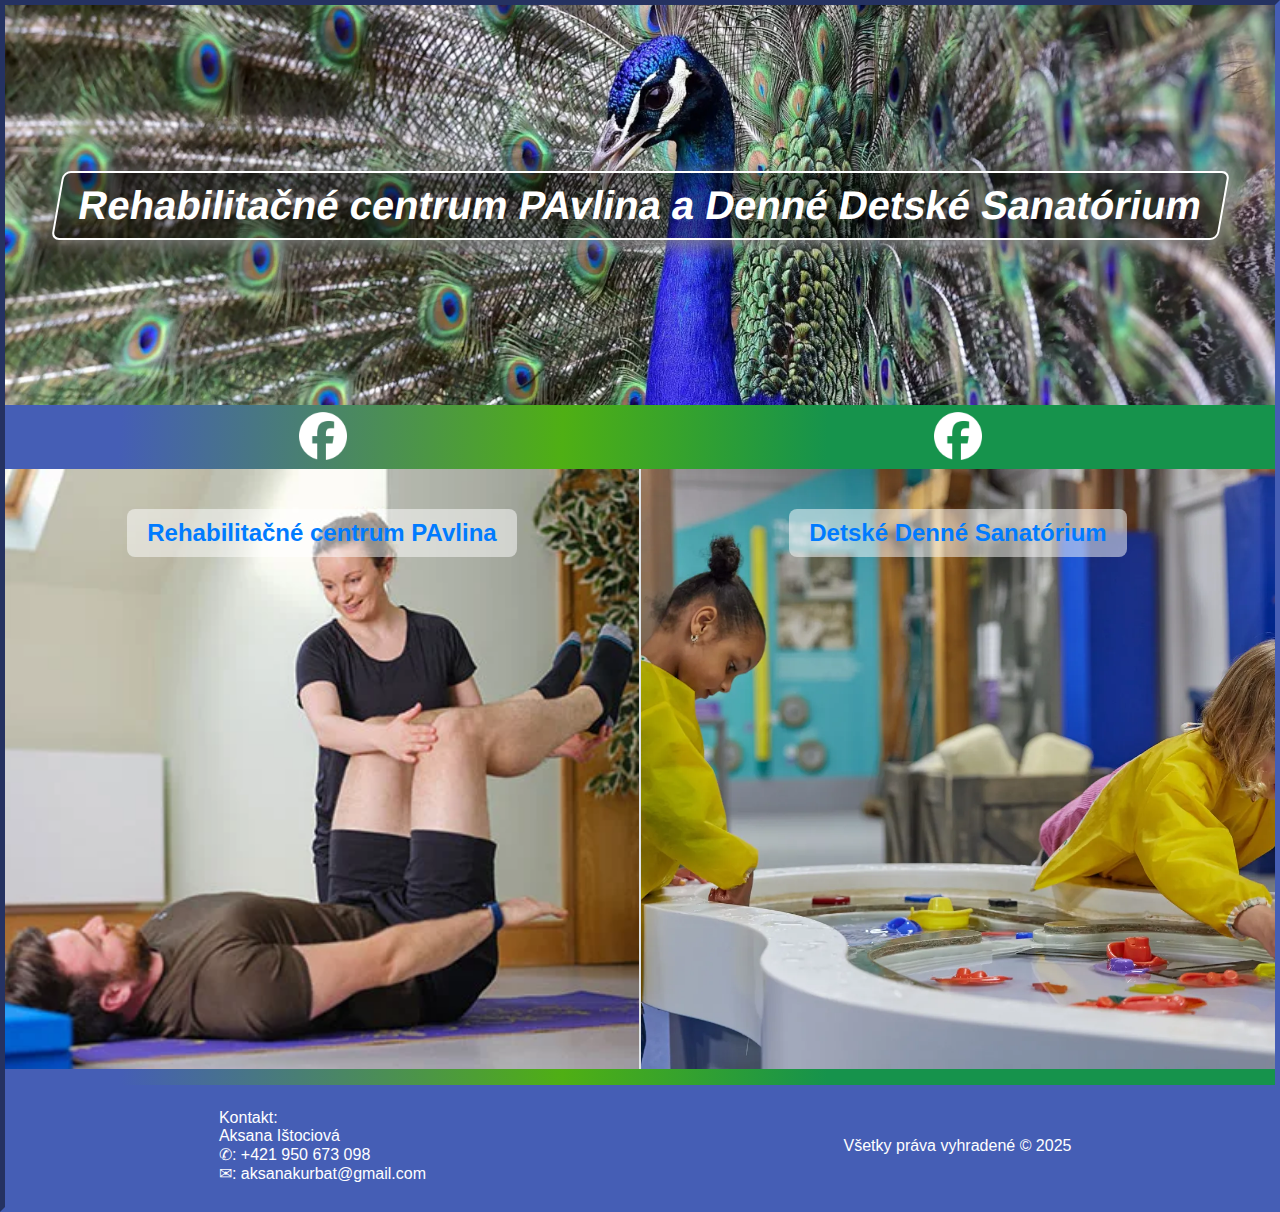
<file: index.html>
<!DOCTYPE html>
<html lang="sk"> <!-- Ensures accessibility with a defined language -->
<head>
    <meta charset="UTF-8"> <!-- Character encoding for all browsers -->
    <meta name="viewport" content="width=device-width, initial-scale=1.0"> <!-- Responsive design -->
    <meta name="description" content="Ambulancia PAvlina a Denné detské sanatórium"> <!-- SEO meta tag -->
    <meta name="author" content="Filip Brutovský"> <!-- SEO meta tag -->
    <meta name="keywords" content="rehabilitačné centrum, PAvlina, Aksana Ištociová, Denné detské sanatórium, Kežmarok"> <!-- SEO meta tag -->
    <meta name="robots" content="index, follow"> <!-- Tells search engines to index the page -->
    <title>Ambulancia PAvlina a Denné detské sanatórium</title> <!-- Page title for browser tab -->
    <link rel="stylesheet" href="main.css"> <!-- Link to external CSS -->
    <link rel="icon" href="Galery/filo.png" type="image/webp">
</head>
<body>
    <header>
        <h1>Rehabilitačné centrum PAvlina a Denné Detské Sanatórium
        </h1>
    </header>
    <div class="divider">
        <div class="left_div">
            <button class="facebook">
                <img src="Galery/facebook_logo.webp" >
            </button>
        </div>
        <div class="right_div">
            <button class="facebook">
                <img src="Galery/facebook_logo.webp" >
            </button>
        </div>
    </div>
    <div class="mobile_divider">
        <button class="facebook">
            <img src="Galery/facebook_logo.webp" >
        </button>
    </div>

    <div class="container">
        <!-- Left section -->
            <div class="left" onclick="location.href='pavlina.html'">
                <h2 class="sub_hed">Rehabilitačné centrum PAvlina</h2>
                <p>Vitajte v Ambulancii Pavlína, kde poskytujeme komplexné zdravotné služby pre vás a vašu rodinu. Naši odborníci sú pripravení pomôcť s diagnostikou a liečbou.</p>
                <ul>
                    <li>Všeobecné lekárske vyšetrenia</li>
                    <li>Odborné konzultácie</li>
                    <li>Preventívne prehliadky</li>
                </ul>
                <div class="pusher"></div>
                <button class="go_to">
                    <img src="Galery/arrow_up_2.webp">
                </button>
            </div>
        <div class="mobile_divider">
            <button class="facebook">
                <img src="Galery/facebook_logo.webp" >
            </button>
        </div>
        <!-- Right section -->
        <div class="right">
            <h2 class="sub_hed">Detské Denné Sanatórium</h2>
                <p>Naše Detské Denné Sanatórium je miestom, kde sa deti môžu cítiť pohodlne počas liečby a zotavovania. Ponúkame špecializovanú starostlivosť pre deti všetkých vekových kategórií.</p>
                <ul>
                    <li>Rehabilitačné programy</li>
                    <li>Špecializovaná pediatrická starostlivosť</li>
                    <li>Poradenstvo pre rodičov</li>
                </ul>
                <div class="pusher"></div>
                <button class="go_to">
                    <img src="Galery/arrow_up_2.webp">
                </button>
        </div>
    </div>
    
    <div class="divider_2"></div>

    <footer class="main_footer">
        <div class="mf_left">
            Kontakt:<br>
            Aksana Ištociová<br>
            ✆: +421 950 673 098<br>
            ✉: aksanakurbat@gmail.com
        </div>
    
        <div class="mf_right">
            Všetky práva vyhradené &copy; 2025
        </div>
    </footer>
</body>
</html>
</file>
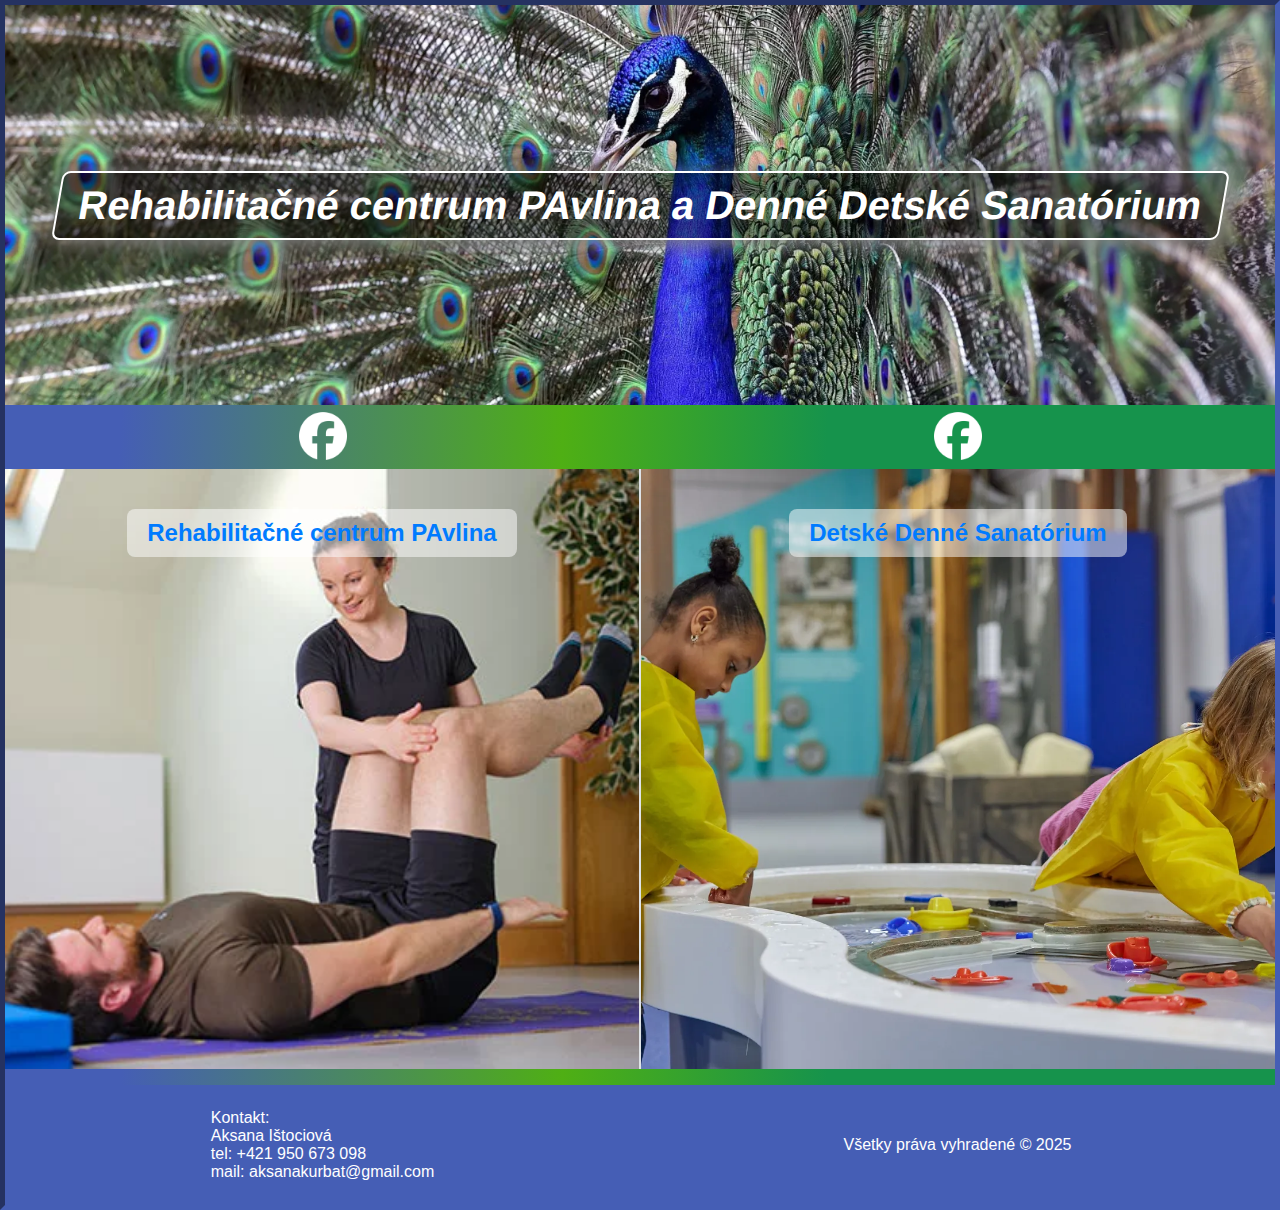
<file: main.html>
<!DOCTYPE html>
<html lang="sk"> <!-- Ensures accessibility with a defined language -->
<head>
    <meta charset="UTF-8"> <!-- Character encoding for all browsers -->
    <meta name="viewport" content="width=device-width, initial-scale=1.0"> <!-- Responsive design -->
    <meta name="description" content="Ambulancia PAvlina a Denné detské sanatórium"> <!-- SEO meta tag -->
    <meta name="author" content="Filip Brutovský"> <!-- SEO meta tag -->
    <meta name="keywords" content="rehabilitačné centrum, PAvlina, Aksana Ištociová, Denné detské sanatórium, Kežmarok"> <!-- SEO meta tag -->
    <meta name="robots" content="index, follow"> <!-- Tells search engines to index the page -->
    <title>Ambulancia PAvlina a Denné detské sanatórium</title> <!-- Page title for browser tab -->
    <link rel="stylesheet" href="main.css"> <!-- Link to external CSS -->
    <link rel="icon" href="Galery/logo.webp" type="image/webp">
</head>
<body>
    <header>
        <h1>Rehabilitačné centrum PAvlina a Denné Detské Sanatórium
        </h1>
    </header>
    <div class="divider">
        <div class="left_div">
            <button class="facebook">
                <img src="Galery/facebook_logo.webp" >
            </button>
        </div>
        <div class="right_div">
            <button class="facebook">
                <img src="Galery/facebook_logo.webp" >
            </button>
        </div>
    </div>
    <div class="mobile_divider">
        <button class="facebook">
            <img src="Galery/facebook_logo.webp" >
        </button>
    </div>

    <div class="container">
        <!-- Left section -->
        <div class="left">
            <h2 class="sub_hed">Rehabilitačné centrum PAvlina</h2>
            <p>Vitajte v Ambulancii Pavlína, kde poskytujeme komplexné zdravotné služby pre vás a vašu rodinu. Naši odborníci sú pripravení pomôcť s diagnostikou a liečbou.</p>
            <ul>
                <li>Všeobecné lekárske vyšetrenia</li>
                <li>Odborné konzultácie</li>
                <li>Preventívne prehliadky</li>
            </ul>
            <div class="pusher"></div>
            <button class="go_to">
                <img src="Galery/arrow_up_2.webp">
            </button>
        </div>
        <div class="mobile_divider">
            <button class="facebook">
                <img src="Galery/facebook_logo.webp" >
            </button>
        </div>
        <!-- Right section -->
        <div class="right">
            <h2 class="sub_hed">Detské Denné Sanatórium</h2>
                <p>Naše Detské Denné Sanatórium je miestom, kde sa deti môžu cítiť pohodlne počas liečby a zotavovania. Ponúkame špecializovanú starostlivosť pre deti všetkých vekových kategórií.</p>
                <ul>
                    <li>Rehabilitačné programy</li>
                    <li>Špecializovaná pediatrická starostlivosť</li>
                    <li>Poradenstvo pre rodičov</li>
                </ul>
                <div class="pusher"></div>
                <button class="go_to">
                    <img src="Galery/arrow_up_2.webp">
                </button>
        </div>
    </div>
    <div class="pusher"></div>
    <div class="divider_2"></div>

    <footer class="main_footer">
        <div class="mf_left">
            Kontakt:<br>
            Aksana Ištociová<br>
            tel: +421 950 673 098<br>
            mail: aksanakurbat@gmail.com
        </div>

        <div class="mf_right">
            Všetky práva vyhradené &copy; 2025
        </div>
    </footer>
    <script src="responsive_buttons.js"></script>
</body>
</html>
</file>
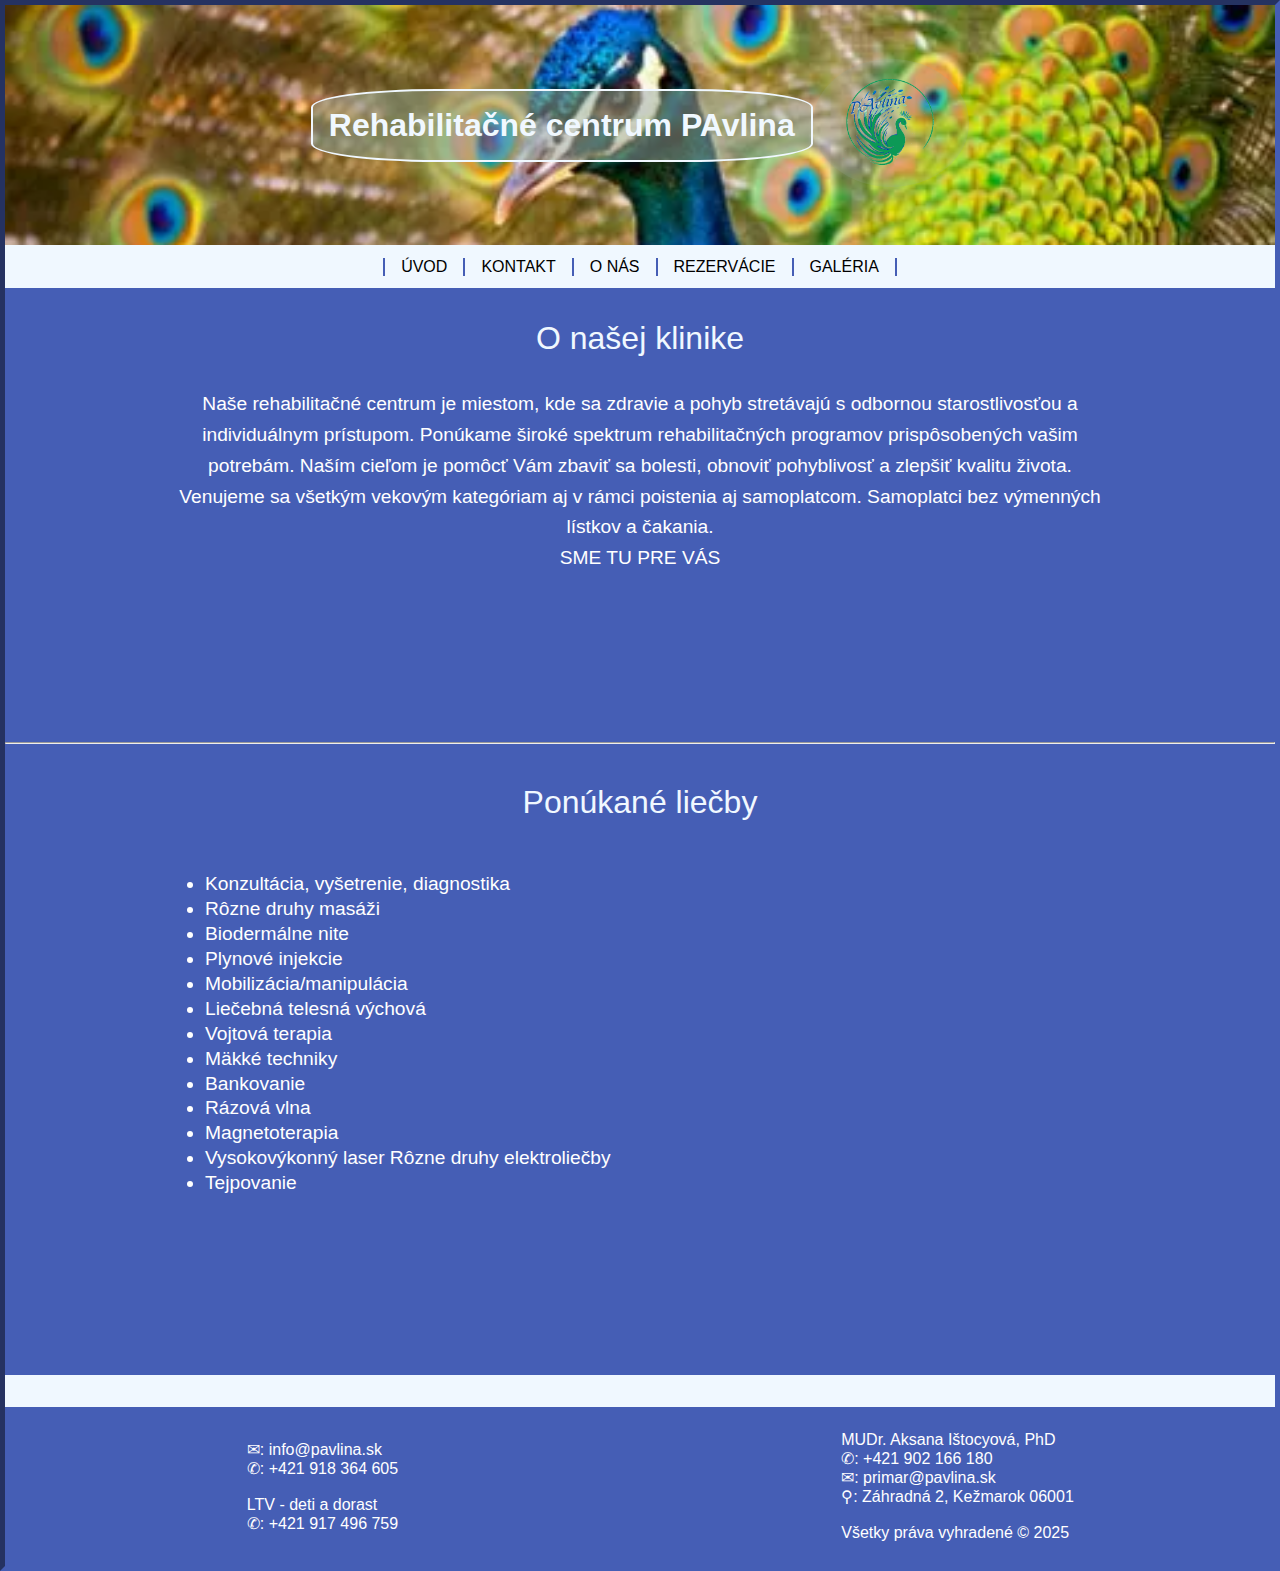
<file: pavlina.html>
<!DOCTYPE html>
<html lang="sk"> <!-- Ensures accessibility with a defined language -->
<head>
    <title>Ambulancia PAvlina</title> <!-- Page title for browser tab -->
    <link rel="stylesheet" href="pavlina.css"> <!-- Link to external CSS -->
    <link rel="icon" href="Galery/filo.png" type="image/webp"> <!-- Favicon -->
</head>
<body>
    <header>
        <div class="h_right">
            <h1>
                Rehabilitačné centrum PAvlina
            </h1>
        </div>
        <div class="h_left">
            <img src="Galery/filo.png">
        </div>
    </header>
    <div class="menu">
        <div class= "menu_item" > ÚVOD </div>
        <div class= "menu_item" onclick="location.href='Pavlina_kontakt.html'"> KONTAKT </div>
        <div class= "menu_item" onclick="location.href='Pavlina_o_nas.html'"> O NÁS </div>
        <div class= "menu_item" onclick="location.href='Pavlina_rezervacie.html'"> REZERVÁCIE </div> <!--onclick="location.href='main.html'"-->
        <div class= "menu_item_end" onclick="location.href='Pavlina_galeria.html'"> GALÉRIA </div>
    </div>
    <div class="main_paragraf_header">O našej klinike</div>
    <div class="main_paragraf">
        Naše rehabilitačné centrum je miestom, kde sa zdravie a pohyb stretávajú s odbornou starostlivosťou a individuálnym prístupom. Ponúkame široké spektrum rehabilitačných programov prispôsobených vašim potrebám.
        Naším cieľom je pomôcť Vám zbaviť sa bolesti, obnoviť pohyblivosť a zlepšiť kvalitu života.
        Venujeme sa všetkým vekovým kategóriam aj v rámci poistenia aj samoplatcom. Samoplatci bez výmenných lístkov a čakania.<br>
        SME TU PRE VÁS
    </div>
    <hr>
    <div class="main_paragraf_header">Ponúkané liečby</div>
    <div class="main_list">
        <ul>
            <li>Konzultácia, vyšetrenie, diagnostika</li>
            <li>Rôzne druhy masáži</li>
            <li>Biodermálne nite</li>
            <li>Plynové injekcie</li>
            <li>Mobilizácia/manipulácia</li>
            <li>Liečebná telesná výchová</li>
            <li>Vojtová terapia</li>
            <li>Mäkké techniky</li>
            <li>Bankovanie</li>
            <li>Rázová vlna</li>
            <li>Magnetoterapia</li>
            <li>Vysokovýkonný laser Rôzne druhy elektroliečby</li>
            <li>Tejpovanie</li>
        </ul>
    </div>
    <div class="divider"></div>
    <footer class="main_footer">
        <div class="mf_left">
            ✉: info@pavlina.sk<br>
            ✆: +421 918 364 605<br>
            <br>
            LTV - deti a dorast<br>
            ✆: +421 917 496 759<br>
        </div>
    
        <div class="mf_right">
            MUDr. Aksana Ištocyová, PhD<br>
            ✆: +421 902 166 180<br>
            ✉: primar@pavlina.sk<br>
            ⚲: Záhradná 2, Kežmarok 06001<br><br>


            Všetky práva vyhradené &copy; 2025
        </div>
    </footer>
</body>
</html>
</file>
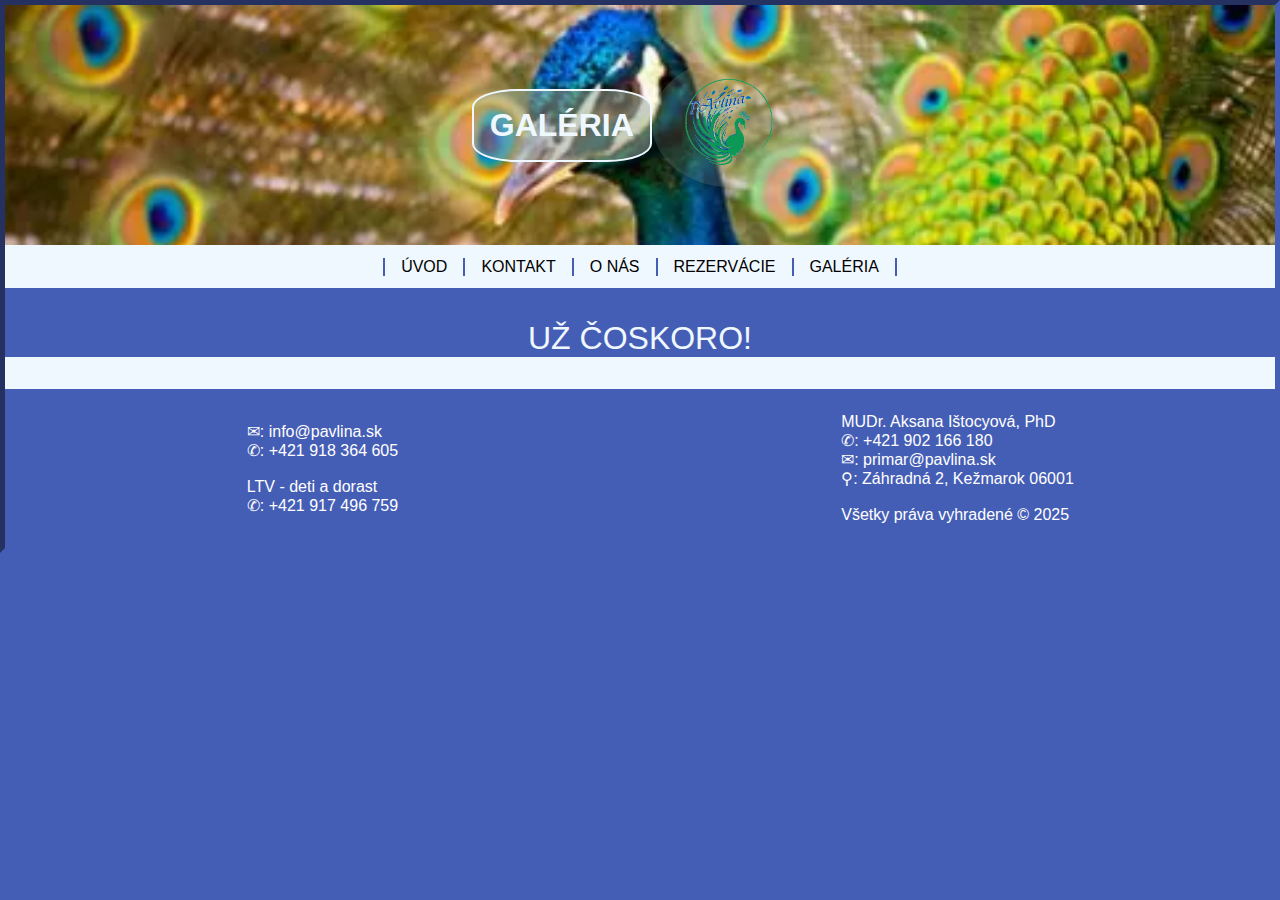
<file: Pavlina_galeria.html>
<!DOCTYPE html>
<html lang="sk"> <!-- Ensures accessibility with a defined language -->
<head>
    <title>Ambulancia PAvlina</title> <!-- Page title for browser tab -->
    <link rel="stylesheet" href="pavlina.css"> <!-- Link to external CSS -->
    <link rel="icon" href="Galery/filo.png" type="image/webp"> <!-- Favicon -->
</head>
<body>
    <header>
        <div class="h_right">
            <h1>
                GALÉRIA
            </h1>
        </div>
        <div class="h_left">
            <img src="Galery/filo.png">
        </div>
    </header>
    <div class="menu">
        <div class= "menu_item" onclick="location.href='pavlina.html'"> ÚVOD </div>
        <div class= "menu_item" onclick="location.href='Pavlina_kontakt.html'"> KONTAKT </div>
        <div class= "menu_item" onclick="location.href='Pavlina_o_nas.html'"> O NÁS </div>
        <div class= "menu_item" onclick="location.href='Pavlina_rezervacie.html'"> REZERVÁCIE </div> <!--onclick="location.href='main.html'"-->
        <div class= "menu_item_end"> GALÉRIA </div>
    </div>
    <div class="main_paragraf_header">UŽ ČOSKORO!</div>
    <div class="divider"></div>
    <footer class="main_footer">
        <div class="mf_left">
            ✉: info@pavlina.sk<br>
            ✆: +421 918 364 605<br>
            <br>
            LTV - deti a dorast<br>
            ✆: +421 917 496 759<br>
        </div>
    
        <div class="mf_right">
            MUDr. Aksana Ištocyová, PhD<br>
            ✆: +421 902 166 180<br>
            ✉: primar@pavlina.sk<br>
            ⚲: Záhradná 2, Kežmarok 06001<br><br>


            Všetky práva vyhradené &copy; 2025
        </div>
    </footer>
</body>
</html>
</file>
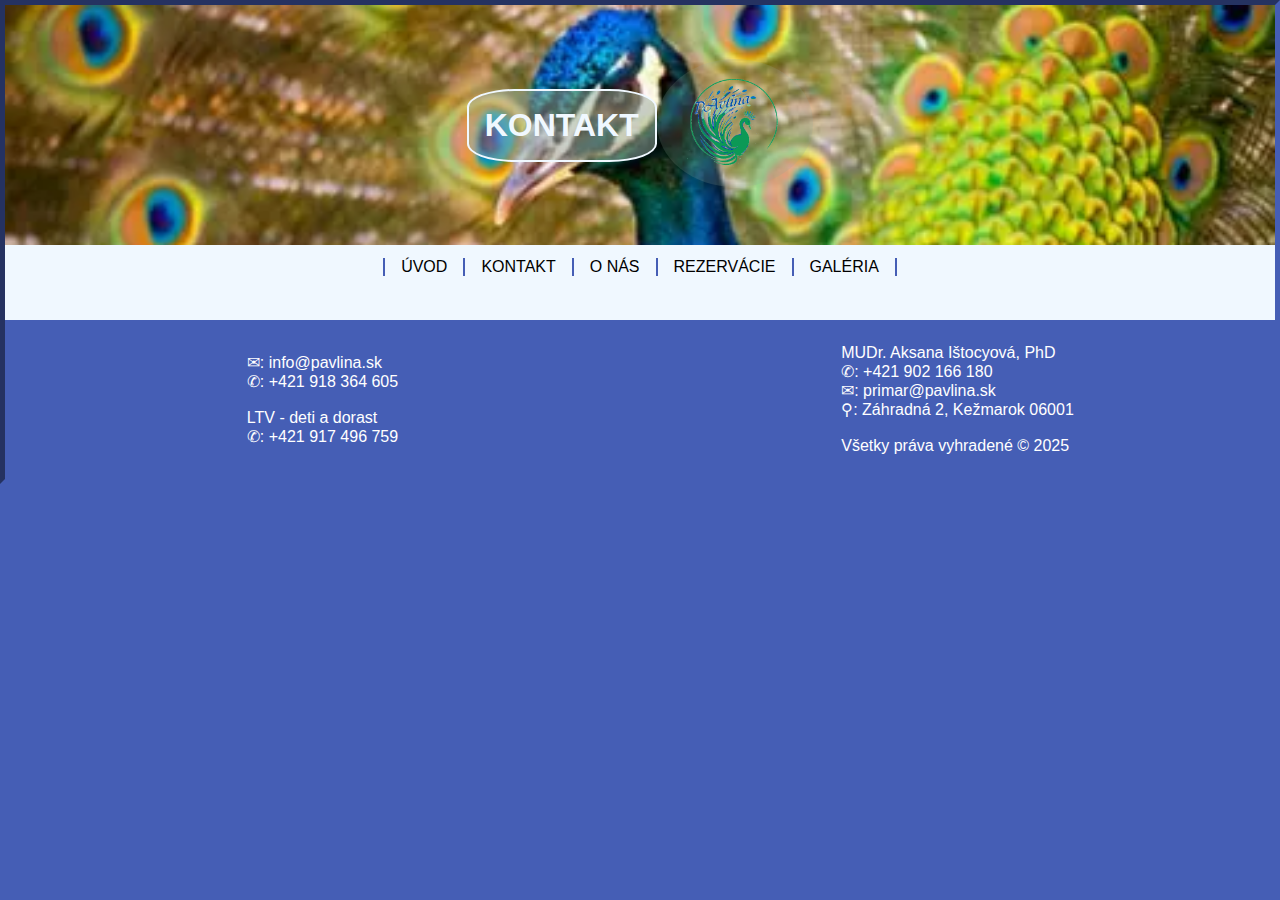
<file: Pavlina_kontakt.html>
<!DOCTYPE html>
<html lang="sk"> <!-- Ensures accessibility with a defined language -->
<head>
    <title>Ambulancia PAvlina</title> <!-- Page title for browser tab -->
    <link rel="stylesheet" href="pavlina.css"> <!-- Link to external CSS -->
    <link rel="icon" href="Galery/filo.png" type="image/webp"> <!-- Favicon -->
</head>
<body>
    <header>
        <div class="h_right">
            <h1>
                KONTAKT
            </h1>
        </div>
        <div class="h_left">
            <img src="Galery/filo.png">
        </div>
    </header>
    <div class="menu">
        <div class= "menu_item" onclick="location.href='pavlina.html'"> ÚVOD </div>
        <div class= "menu_item" > KONTAKT </div>
        <div class= "menu_item" onclick="location.href='Pavlina_o_nas.html'"> O NÁS </div>
        <div class= "menu_item" onclick="location.href='Pavlina_rezervacie.html'"> REZERVÁCIE </div> <!--onclick="location.href='main.html'"-->
        <div class= "menu_item_end" onclick="location.href='Pavlina_galeria.html'"> GALÉRIA </div>
    </div>
    <div class="divider"></div>
    <footer class="main_footer">
        <div class="mf_left">
            ✉: info@pavlina.sk<br>
            ✆: +421 918 364 605<br>
            <br>
            LTV - deti a dorast<br>
            ✆: +421 917 496 759<br>
        </div>
    
        <div class="mf_right">
            MUDr. Aksana Ištocyová, PhD<br>
            ✆: +421 902 166 180<br>
            ✉: primar@pavlina.sk<br>
            ⚲: Záhradná 2, Kežmarok 06001<br><br>


            Všetky práva vyhradené &copy; 2025
        </div>
    </footer>
</body>
</html>
</file>
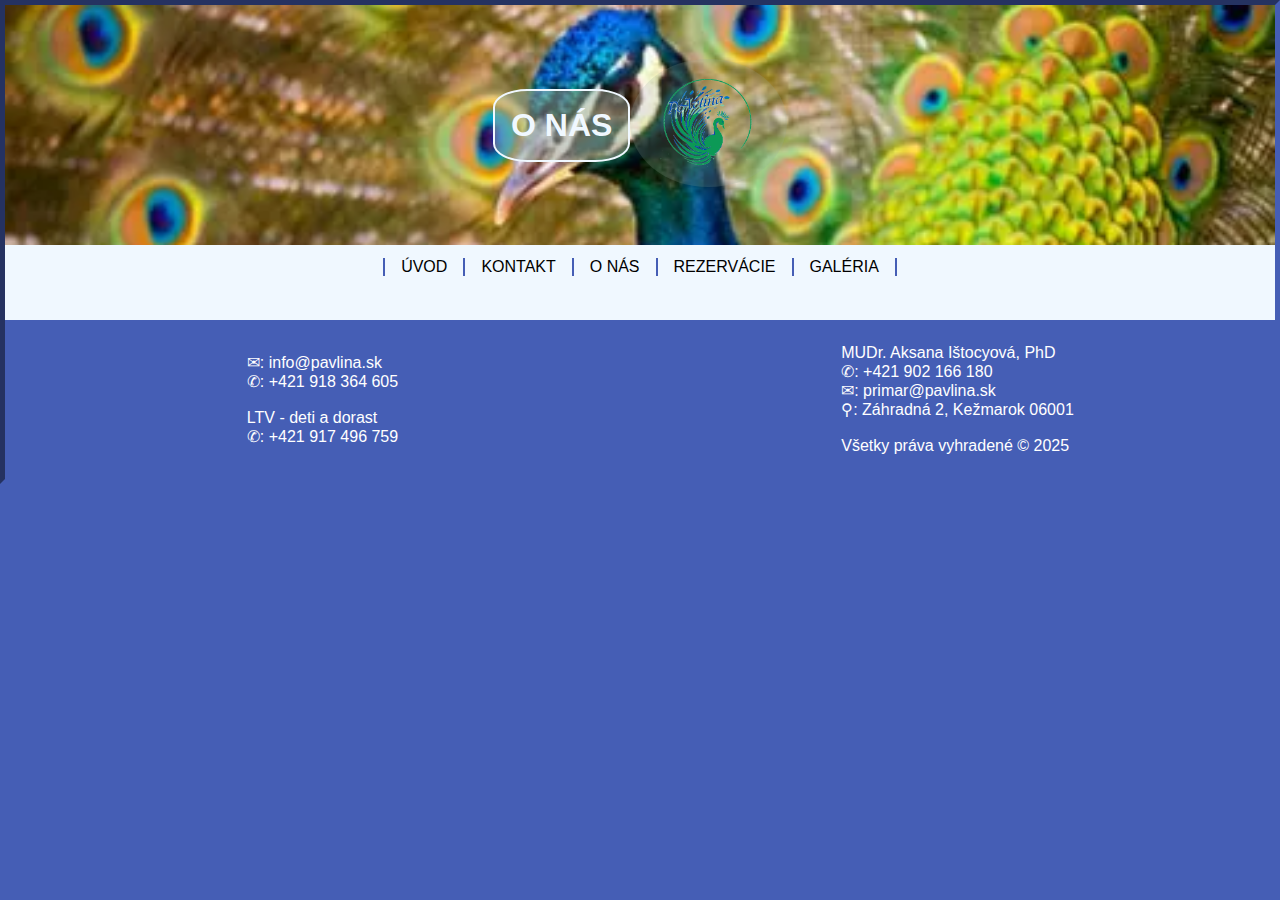
<file: Pavlina_o_nas.html>
<!DOCTYPE html>
<html lang="sk"> <!-- Ensures accessibility with a defined language -->
<head>
    <title>Ambulancia PAvlina</title> <!-- Page title for browser tab -->
    <link rel="stylesheet" href="pavlina.css"> <!-- Link to external CSS -->
    <link rel="icon" href="Galery/filo.png" type="image/webp"> <!-- Favicon -->
</head>
<body>
    <header>
        <div class="h_right">
            <h1>
                O NÁS
            </h1>
        </div>
        <div class="h_left">
            <img src="Galery/filo.png">
        </div>
    </header>
    <div class="menu">
        <div class= "menu_item" onclick="location.href='pavlina.html'"> ÚVOD </div>
        <div class= "menu_item" onclick="location.href='Pavlina_kontakt.html'"> KONTAKT </div>
        <div class= "menu_item" > O NÁS </div>
        <div class= "menu_item" onclick="location.href='Pavlina_rezervacie.html'"> REZERVÁCIE </div> <!--onclick="location.href='main.html'"-->
        <div class= "menu_item_end" onclick="location.href='Pavlina_galeria.html'"> GALÉRIA </div>
    </div>
    <div class="divider"></div>
    <footer class="main_footer">
        <div class="mf_left">
            ✉: info@pavlina.sk<br>
            ✆: +421 918 364 605<br>
            <br>
            LTV - deti a dorast<br>
            ✆: +421 917 496 759<br>
        </div>
    
        <div class="mf_right">
            MUDr. Aksana Ištocyová, PhD<br>
            ✆: +421 902 166 180<br>
            ✉: primar@pavlina.sk<br>
            ⚲: Záhradná 2, Kežmarok 06001<br><br>


            Všetky práva vyhradené &copy; 2025
        </div>
    </footer>
</body>
</html>
</file>
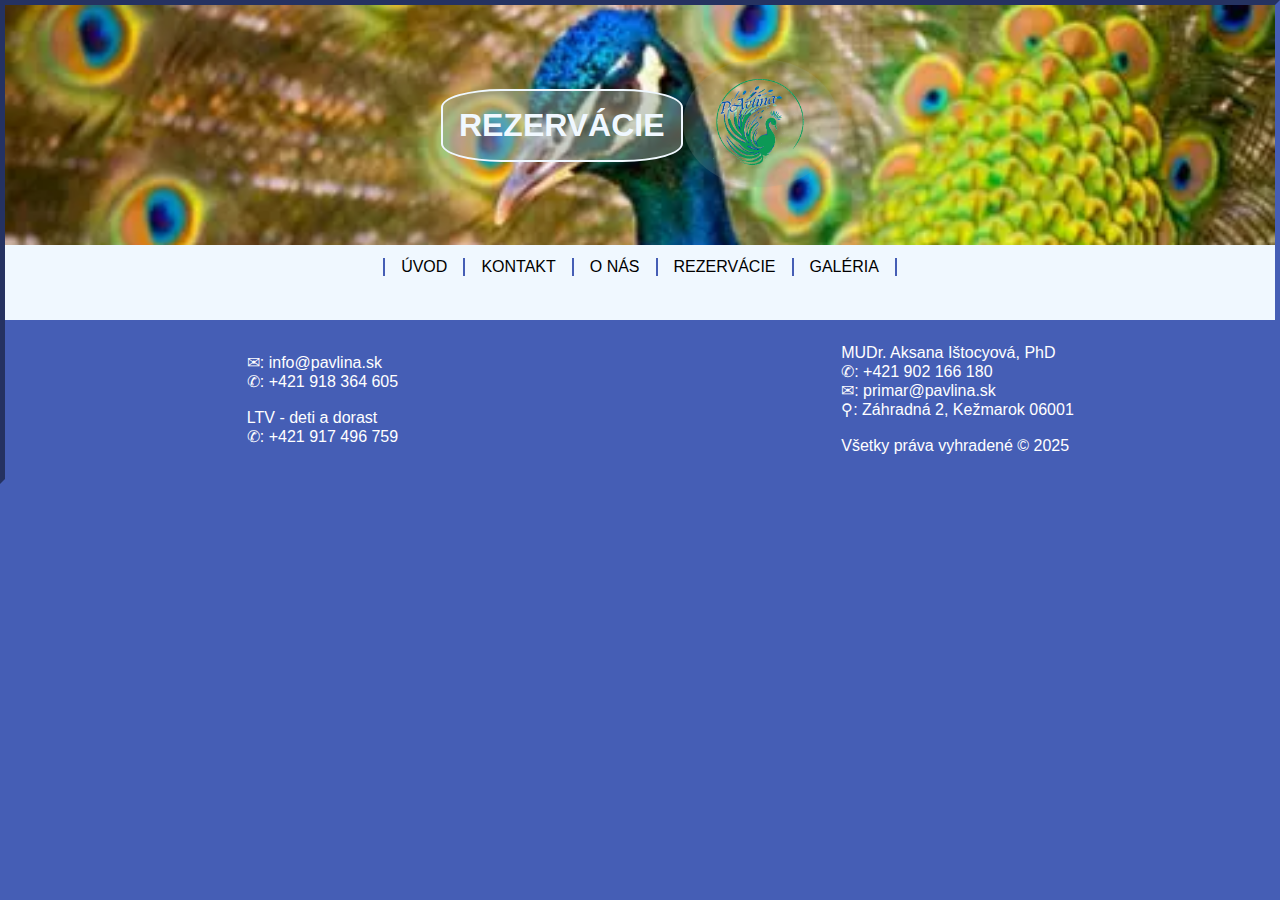
<file: Pavlina_rezervacie.html>
<!DOCTYPE html>
<html lang="sk"> <!-- Ensures accessibility with a defined language -->
<head>
    <title>Ambulancia PAvlina</title> <!-- Page title for browser tab -->
    <link rel="stylesheet" href="pavlina.css"> <!-- Link to external CSS -->
    <link rel="icon" href="Galery/filo.png" type="image/webp"> <!-- Favicon -->
</head>
<body>
    <header>
        <div class="h_right">
            <h1>
                REZERVÁCIE
            </h1>
        </div>
        <div class="h_left">
            <img src="Galery/filo.png">
        </div>
    </header>
    <div class="menu">
        <div class= "menu_item" onclick="location.href='pavlina.html'"> ÚVOD </div>
        <div class= "menu_item" onclick="location.href='Pavlina_kontakt.html'"> KONTAKT </div>
        <div class= "menu_item" onclick="location.href='Pavlina_o_nas.html'"> O NÁS </div>
        <div class= "menu_item"> REZERVÁCIE </div> <!--onclick="location.href='main.html'"-->
        <div class= "menu_item_end" onclick="location.href='Pavlina_galeria.html'"> GALÉRIA </div>
    </div>
    <div class="divider"></div>
    <footer class="main_footer">
        <div class="mf_left">
            ✉: info@pavlina.sk<br>
            ✆: +421 918 364 605<br>
            <br>
            LTV - deti a dorast<br>
            ✆: +421 917 496 759<br>
        </div>
    
        <div class="mf_right">
            MUDr. Aksana Ištocyová, PhD<br>
            ✆: +421 902 166 180<br>
            ✉: primar@pavlina.sk<br>
            ⚲: Záhradná 2, Kežmarok 06001<br><br>


            Všetky práva vyhradené &copy; 2025
        </div>
    </footer>
</body>
</html>
</file>
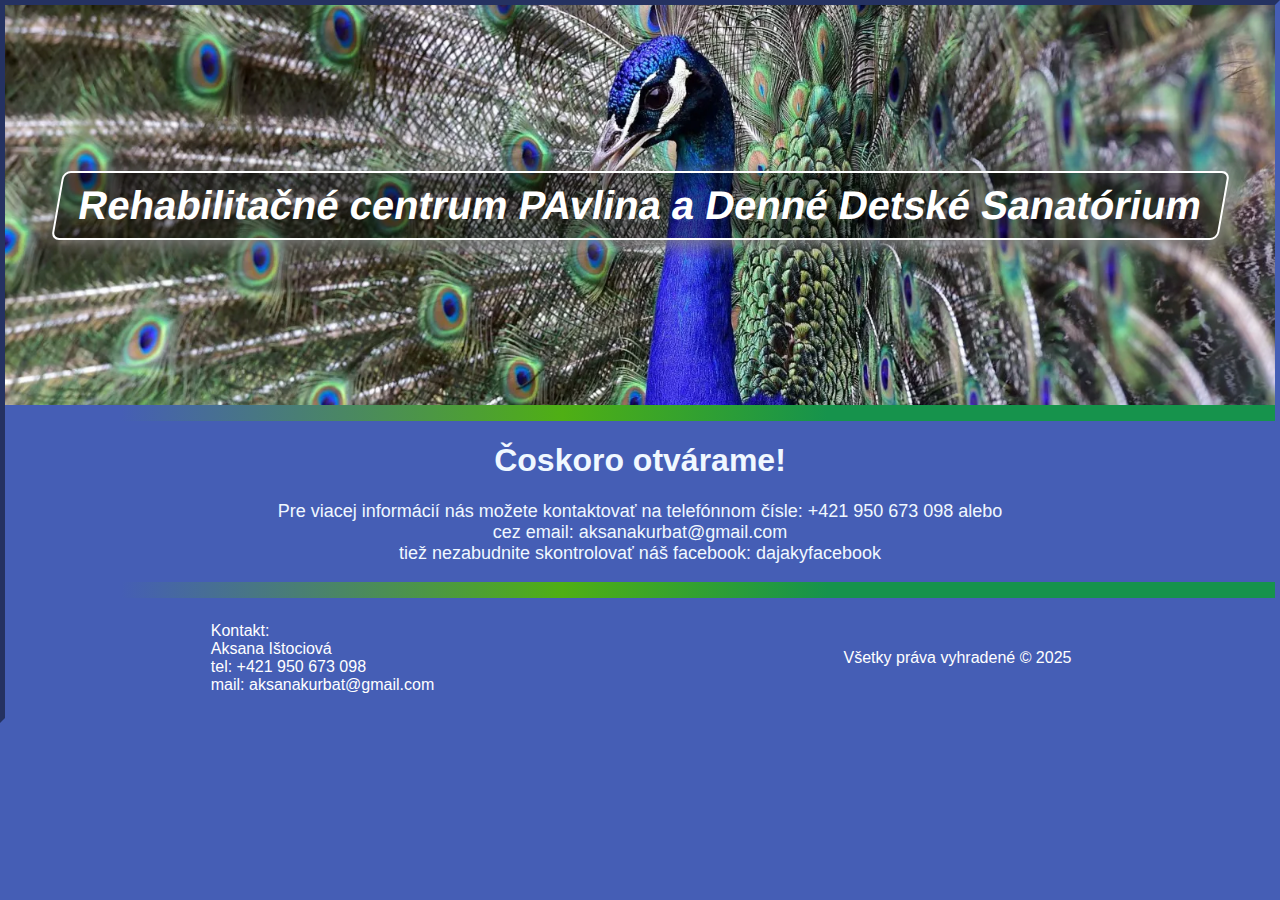
<file: temporary_main.html>
<!DOCTYPE html>
<html lang="sk"> <!-- Ensures accessibility with a defined language -->
<head>
    <meta charset="UTF-8"> <!-- Character encoding for all browsers -->
    <meta name="viewport" content="width=device-width, initial-scale=1.0"> <!-- Responsive design -->
    <meta name="description" content="Ambulancia PAvlina a Denné detské sanatórium"> <!-- SEO meta tag -->
    <meta name="author" content="Filip Brutovský"> <!-- SEO meta tag -->
    <meta name="keywords" content="rehabilitačné centrum, PAvlina, Aksana Ištociová, Denné detské sanatórium, Kežmarok"> <!-- SEO meta tag -->
    <meta name="robots" content="index, follow"> <!-- Tells search engines to index the page -->
    <title>Ambulancia PAvlina a Denné detské sanatórium</title> <!-- Page title for browser tab -->
    <link rel="stylesheet" href="main.css"> <!-- Link to external CSS -->
    <link rel="icon" href="Galery/logo.webp" type="image/webp">
</head>
<body>
    <header>
        <h1>Rehabilitačné centrum PAvlina a Denné Detské Sanatórium
        </h1>
    </header>
    <div class="divider" style="height: 1rem">
    </div>

       <h1 class="temp_header">Čoskoro otvárame!</h1>
       <p class="temp_text">
        Pre viacej informácií nás možete kontaktovať na telefónnom čísle: +421 950 673 098 alebo<br>
        cez email: aksanakurbat@gmail.com<br>
        tiež nezabudnite skontrolovať náš facebook: dajakyfacebook
       </p>

    <div class="pusher"></div>
    <div class="divider_2"></div>

    <footer class="main_footer">
        <div class="mf_left">
            Kontakt:<br>
            Aksana Ištociová<br>
            tel: +421 950 673 098<br>
            mail: aksanakurbat@gmail.com
        </div>

        <div class="mf_right">
            Všetky práva vyhradené &copy; 2025
        </div>
    </footer>
    <script src="responsive_buttons.js"></script>
</body>
</html>
</file>
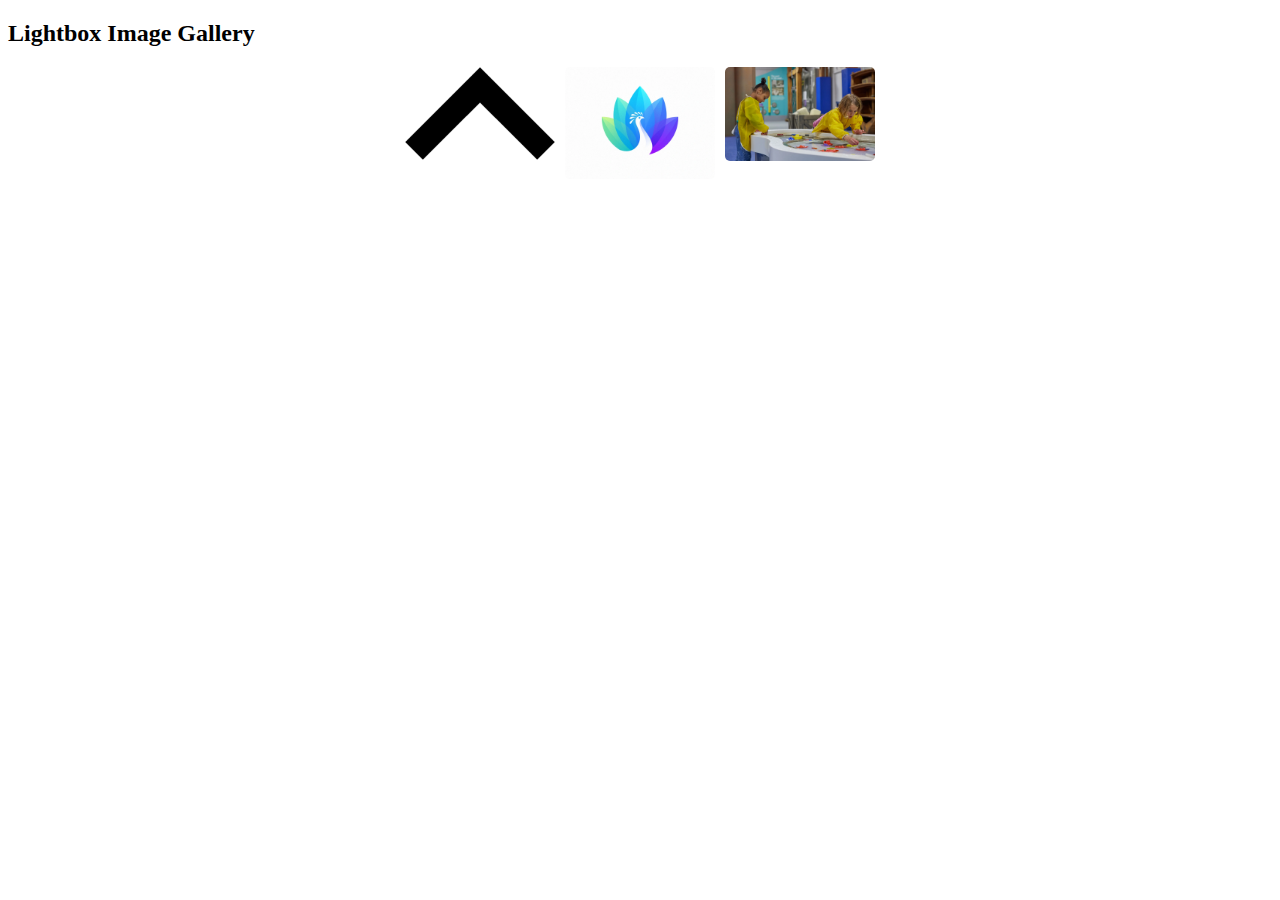
<file: test.html>
<!DOCTYPE html>
<html lang="en">
<head>
    <meta charset="UTF-8">
    <meta name="viewport" content="width=device-width, initial-scale=1.0">
    <title>Lightbox Gallery</title>
    <style>
        .gallery {
            display: flex;
            flex-wrap: wrap;
            gap: 10px;
            justify-content: center;
        }
        .gallery img {
            width: 150px;
            cursor: pointer;
            border-radius: 5px;
        }
        .lightbox {
            position: fixed;
            top: 0;
            left: 0;
            width: 100%;
            height: 100%;
            background: rgba(0, 0, 0, 0.8);
            display: none;
            justify-content: center;
            align-items: center;
        }
        .lightbox img {
            max-width: 80%;
            max-height: 80%;
        }
        .lightbox:target {
            display: flex;
        }
    </style>
</head>
<body>

<h2>Lightbox Image Gallery</h2>
<div class="gallery">
    <a href="#img1"><img src="Galery/arrow_up_1.png" alt="Image 1"></a>
    <a href="#img2"><img src="Galery/logo.webp" alt="Image 2"></a>
    <a href="#img3"><img src="Galery/kids_main.webp" alt="Image 3"></a>
</div>

<div id="img1" class="lightbox">
    <a href="#"><img src="Galery/arrow_up_1.png"></a>
</div>
<div id="img2" class="lightbox">
    <a href="#"><img src="Galery/logo.webp"></a>
</div>
<div id="img3" class="lightbox">
    <a href="#"><img src="Galery/kids_main.webp"></a>
</div>

</body>
</html>
</file>
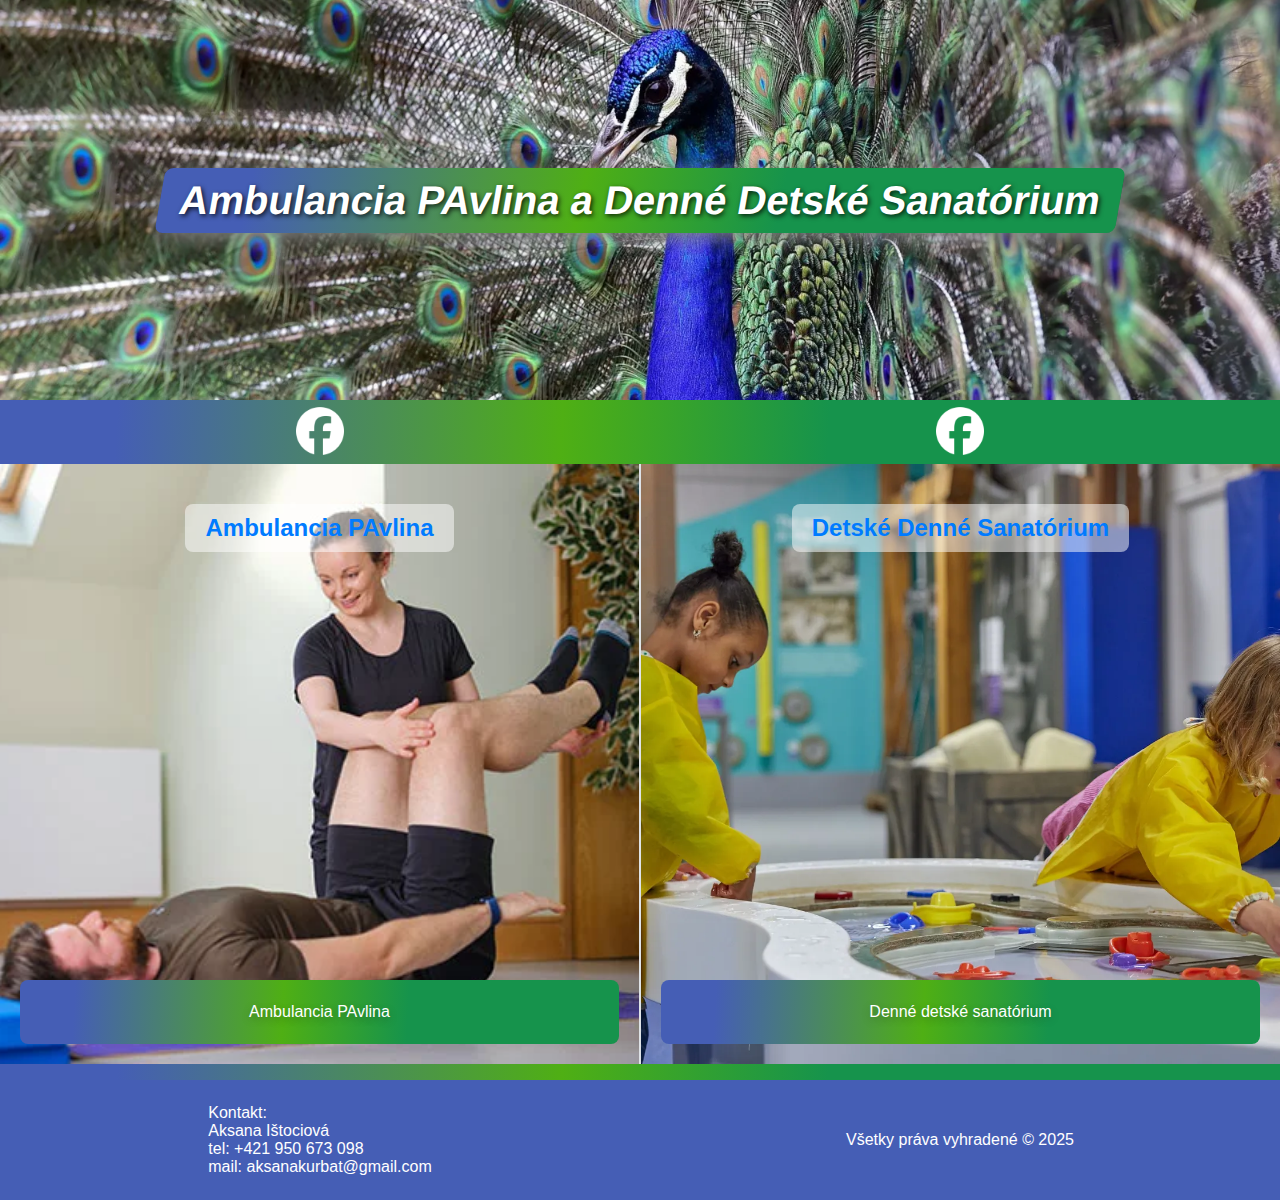
<file: Frontend/main.html>
<!DOCTYPE html>
<html lang="sk"> <!-- Ensures accessibility with a defined language -->
<head>
    <meta charset="UTF-8"> <!-- Character encoding for all browsers -->
    <meta name="viewport" content="width=device-width, initial-scale=1.0"> <!-- Responsive design -->
    <meta name="description" content="Ambulancia PAvlina a Denné detské sanatórium"> <!-- SEO meta tag -->
    <meta name="author" content="Filip Brutovský"> <!-- SEO meta tag -->
    <meta name="keywords" content="ambulancia, PAvlina, Aksana Ištociová, Denné detské sanatórium, Kežmarok"> <!-- SEO meta tag -->
    <meta name="robots" content="index, follow"> <!-- Tells search engines to index the page -->
    <title>Ambulancia PAvlina a Denné detské sanatórium</title> <!-- Page title for browser tab -->
    <link rel="stylesheet" href="main.css"> <!-- Link to external CSS -->
    <link rel="icon" href="Galery/logo.webp" type="image/webp"> <!-- Favicon -->
</head>
<body>
    <header>
        <h1>Ambulancia PAvlina a Denné Detské Sanatórium
        </h1>
    </header>
    <div class="divider">
        <div class="left_div">
            <button class="facebook">
                <img src="Galery/facebook_logo.webp" >
            </button>
        </div>
        <div class="right_div">
            <button class="facebook">
                <img src="Galery/facebook_logo.webp" >
            </button>
        </div>
        
    </div>
    <div class="container">
        <!-- Left section -->
        <div class="left">
            <h2 class="sub_hed">Ambulancia PAvlina</h2>
            <p>Vitajte v Ambulancii Pavlína, kde poskytujeme komplexné zdravotné služby pre vás a vašu rodinu. Naši odborníci sú pripravení pomôcť s diagnostikou a liečbou.</p>
            <ul>
                <li>Všeobecné lekárske vyšetrenia</li>
                <li>Odborné konzultácie</li>
                <li>Preventívne prehliadky</li>
            </ul>
            <div class="pusher"></div>
            <button class="go_to" onclick="location.href='pavlina.html'">
                Ambulancia PAvlina
            </button>
        </div>
        <!-- Right section -->
        <div class="right">
            <h2 class="sub_hed">Detské Denné Sanatórium</h2>
                <p>Naše Detské Denné Sanatórium je miestom, kde sa deti môžu cítiť pohodlne počas liečby a zotavovania. Ponúkame špecializovanú starostlivosť pre deti všetkých vekových kategórií.</p>
                <ul>
                    <li>Rehabilitačné programy</li>
                    <li>Špecializovaná pediatrická starostlivosť</li>
                    <li>Poradenstvo pre rodičov</li>
                </ul>
            <div class="pusher"></div>
            <button class="go_to">
                Denné detské sanatórium
            </button>
        </div>
    </div>
    <div class="pusher"></div>
    <div class="divider_2"></div>

    <footer class="main_footer">
        <div class="mf_left">
            Kontakt:<br>
            Aksana Ištociová<br>
            tel: +421 950 673 098<br>
            mail: aksanakurbat@gmail.com
        </div>

        <div class="mf_right">
            Všetky práva vyhradené &copy; 2025
        </div>
    </footer>
</body>
</html>
</file>
<file: main.css>
body {
    font-family: Arial, sans-serif;
    margin: 0;
    padding: 0;
    height:auto;
    background-color: #455EB5;
    border:5px inset #455EB5;
    justify-content: center;
    align-items: center;
    text-align: center;
}
header {
    position: relative;
    top: 0; /* Ensures the header sticks to the top when scrolling */
    text-align: center;
    padding: 0; /* Remove padding to let height match exactly */
    background: url(Galery/main_2.webp) no-repeat center center/cover;
    background-color: #007bff; /* Fallback color if the image doesn't load */
    color: white;
    height: 400px; /* Increase height to make the image fit better */
    width: 100%; /* Ensures full width */
    display: flex; /* Center content inside the header */
    justify-content: center; /* Horizontally align content */
    align-items: center; /* Vertically align content */
}
header h1 {
    font-size: 2.5rem; /* Large, readable text size */
    border: 2px solid #ffffff;/* Strong drop shadow for better contrast */
    background-color: rgba(0, 0, 0, 0.4);
    margin: 0; /* Remove default margin for better positioning */
    height: auto; /* Allow dynamic height based on content */
    width: auto; /* Allow dynamic width based on content */
    color: white; /* Text color to contrast with background */
    box-shadow: 5px 5px 20px 0px grey; /* Box shadow for 3D effect */
    display: inline-flex; /* Use inline-flex for text alignment */
    justify-content: center; /* Center horizontally */
    align-items: center; /* Center vertically */
    padding: 10px 20px; /* Add padding for spacing inside the box */
    transform: skew(-10deg, 0deg); /* Adjust skew for better readability */
    z-index: 2; /* Ensure it appears above other elements */
    transition: transform 0.3s ease, background-color 0.3s ease; /* Smooth hover effect */
    border-radius: 8px;
    
}
header h1:hover {
    transform: skew(0deg, 0deg) scale(1.05); /* Reset skew and slightly enlarge on hover */
    background-color: #2e6873; /* Darken background on hover */
}
.sub_hed {
    color:#007bff;
    display:inline-block;
    padding: 10px 20px; /* Space around the text */
    border-radius: 8px; /* Rounded corners */
    background-color: rgba(255, 255, 255, 0.5);
    text-align: center;
    max-width: fit-content;
    text-shadow: rgba(0,0,0,0) 0 3px 8px;
}
.container {
    display: flex;
    flex-direction: row;
    height: auto; /* Full viewport height */
}
.left, .right {
    flex: 1;
    padding: 20px;
    overflow-y: auto; /* In case content exceeds height */
    display:flex;
    flex-direction: column;
    height: 35rem;
    transition: all .5s;
    cursor: pointer;
}
.left {
    background: url(Galery/pavlina_main.webp) no-repeat center center/cover;
    border-right: 2px solid #dee2e6;
    color: rgba(255, 255, 255, 0); 
    text-shadow: rgba(0,0,0,0) 0 3px 8px; 
    align-items: center;
}
.right {
    background: url(Galery/kids_main.webp) no-repeat center center/cover;
    color: rgba(255, 255, 255, 0);
    text-shadow: rgba(0,0,0,0) 0 3px 8px;
    align-items:center;
}
.right:hover {
    color: rgba(255, 255, 255, 1);
    text-shadow: rgba(0,0,0,1) 0 3px 8px;
    background: url(Galery/kids_main_blur.webp) no-repeat center center/cover;
} 
.left:hover {
    color: rgba(255, 255, 255, 1);
    text-shadow: rgba(0,0,0,1) 0 3px 8px;
    background: url(Galery/pavlina_main_blur_2.webp) no-repeat center center/cover;
}
h2 {
    color: #007bff;
    text-align: center;
}
p {
    text-align: justify;
}
.divider {
    width: 100%;
    height: 4rem;
    background-image: linear-gradient(92.88deg, #455EB5 9.16%, #4faf14 43.89%, #16934c 64.72%);
    flex-direction: row;
    display: flex;
    flex-direction: row;
    
}
.left_div, .right_div {
    flex:1;
    overflow-y: auto;
    display:flex;
    align-items: center;
    justify-content: center;
    object-fit: contain;
}
.main_footer {
    display: flex;
    flex-direction: row;
    position:relative;
    width: 100%;
    height: 4rem;
    background-color: #455EB5;
    height:auto;
}
.mf_left, .mf_right {
    display:flex;
    flex:1;
    font-family: "Inter UI","SF Pro Display",-apple-system,BlinkMacSystemFont,"Segoe UI",Roboto,Oxygen,Ubuntu,Cantarell,"Open Sans","Helvetica Neue",sans-serif;
    text-align: left;
    align-items: center;
    justify-content: center;
    height:auto;
    padding:1.5rem;
    color:#FFFFFF;
}
.mobile_divider {
    display: none;
}
.go_to {
    background-image: linear-gradient(92.88deg, #455EB5 9.16%, #4faf14 43.89%, #16934c 64.72%);
    border-radius: 8px;
    border-style: none;
    box-sizing: border-box;
    color: #FFFFFF;
    cursor: pointer;
    flex-shrink: 0;
    font-family: "Inter UI","SF Pro Display",-apple-system,BlinkMacSystemFont,"Segoe UI",Roboto,Oxygen,Ubuntu,Cantarell,"Open Sans","Helvetica Neue",sans-serif;
    font-size: 16px;
    font-weight: 500;
    height: 4rem;
    padding: 0 1.6rem;
    text-align: center;
    text-shadow: rgba(0, 0, 0, 0.25) 0 3px 8px;
    transition: all .5s;
    user-select: none;
    -webkit-user-select: none;
    touch-action: manipulation;
    width: 100%;
    display: none;
}
.facebook {
    object-fit: cover;
    background-color: transparent;
    border: none;
    border-radius: 50%;
    cursor: pointer;
    transition: transform 0.2s ease;
}
.facebook img {
    height: 3rem;
}

.facebook:hover {
    transform: scale(1.1);

}
.divider_2 {
    width: 100%;
    height: 1rem;
    background-image: linear-gradient(92.88deg, #455EB5 9.16%, #4faf14 43.89%, #16934c 64.72%);
}
.temp_header {
    font-family: "Inter UI","SF Pro Display",-apple-system,BlinkMacSystemFont,"Segoe UI",Roboto,Oxygen,Ubuntu,Cantarell,"Open Sans","Helvetica Neue",sans-serif;
    font-size:xx-large;
    color:aliceblue;
    font-weight: bold;
}
.temp_text {
    font-family: "Inter UI","SF Pro Display",-apple-system,BlinkMacSystemFont,"Segoe UI",Roboto,Oxygen,Ubuntu,Cantarell,"Open Sans","Helvetica Neue",sans-serif;
    font-size:large;
    color:aliceblue;
    text-align: center;
}


@media (max-width: 480px) {
    body {
        font-family: Arial, sans-serif;
        margin: 0;
        padding: 0;
        height:auto;
        background-color: #455EB5;
    }

    header {
        position: relative;
        top: 0; /* Ensures the header sticks to the top when scrolling */
        text-align: center;
        padding: 0; /* Remove padding to let height match exactly */
        background: url(Galery/main_2.webp) no-repeat center center/cover;
        background-color: #007bff; /* Fallback color if the image doesn't load */
        color: white;
        height: 10rem; /* Increase height to make the image fit better */
        width: 100%; /* Ensures full width */
        display: flex; /* Center content inside the header */
        justify-content: center; /* Horizontally align content */
        align-items: center; /* Vertically align content */
    }

    header h1 {
        font-size: 1rem; /* Large, readable text size */
        margin: 0; /* Remove default margin for better positioning */
        height: auto; /* Allow dynamic height based on content */
        width: 50%; /* Allow dynamic width based on content */
        border: 1px solid #ffffff;/* Strong drop shadow for better contrast */
        background-color: rgba(0, 0, 0, 0.4);
        color: white; /* Text color to contrast with background */
        box-shadow: 5px 5px 20px 0px grey; /* Box shadow for 3D effect */
        display: inline-flex; /* Use inline-flex for text alignment */
        justify-content: center; /* Center horizontally */
        align-items: center; /* Center vertically */
        padding: 10px 20px; /* Add padding for spacing inside the box */
        z-index: 2; /* Ensure it appears above other elements */
        border-radius: 3px;
    }
    .sub_hed {
        color:#007bff;
        display:inline-block;
        padding: 10px 20px; /* Space around the text */
        border-radius: 8px; /* Rounded corners */
        background-color: rgba(255, 255, 255, 0.5);
        text-align: center;
        max-width: fit-content;
        text-shadow: rgba(0,0,0,0) 0 3px 8px;
        font-size: medium;
    }
    .container {
        display: flex;
        flex-direction: column;
        height: auto; /* Full viewport height */
    }
    .left, .right {
        flex: 1;
        padding: 20px;
        overflow-y: auto; /* In case content exceeds height */
        display:flex;
        flex-direction: column;
        height: 35rem;
        transition: all .5s;
        cursor: pointer;
    
    }
    
    /* Button styles - these will work for both mobile and desktop */
    .go_to {
        background-image: linear-gradient(92.88deg, #455EB5 9.16%, #4faf14 43.89%, #16934c 64.72%);
        border-radius: 8px;
        border-style: none;
        box-sizing: border-box;
        color: #FFFFFF;
        cursor: pointer;
        flex-shrink: 0;
        font-family: "Inter UI","SF Pro Display",-apple-system,BlinkMacSystemFont,"Segoe UI",Roboto,Oxygen,Ubuntu,Cantarell,"Open Sans","Helvetica Neue",sans-serif;
        font-size: 16px;
        font-weight: 500;
        height: 4rem;
        padding: 0 1.6rem;
        text-align: center;
        text-shadow: rgba(0, 0, 0, 0.25) 0 3px 8px;
        transition: all .5s;
        user-select: none;
        -webkit-user-select: none;
        touch-action: manipulation;
        width: 50%;
        display: flex;
        align-items: center;
        justify-content: center;
        margin-top: auto;
    }
    
    /* Button image styling */
    .go_to img {
        width: 100%;
        height: auto;
        max-width: 90%;
        max-height: 90%;
        object-fit: contain;
        vertical-align: middle;
        transition: transform 0.3s ease;
    }
    .left {
        background: url(Galery/pavlina_main.webp) no-repeat center center/cover;
        border-right: 0px solid #dee2e6;
        color: rgba(255, 255, 255, 0); 
        text-shadow: rgba(0,0,0,0) 0 3px 8px; 
        align-items: center;
    }
    
    .right {
        background: url(Galery/kids_main.webp) no-repeat center center/cover;
        color: rgba(255, 255, 255, 0);
        text-shadow: rgba(0,0,0,0) 0 3px 8px;
        align-items:center;
    }
    
    h2 {
        color: #007bff;
        text-align: center;
    }
    p {
        text-align: justify;
    }
    .divider {
        width: 100%;
        height: 1.5rem;
        background-image: linear-gradient(92.88deg, #455EB5 9.16%, #4faf14 43.89%, #16934c 64.72%);
        flex-direction: row;
        display: none;
        flex-direction: row;
        
    }
    .mobile_divider {
        width: 100%;
        height: 1.5rem;
        background-image: linear-gradient(92.88deg, #455EB5 9.16%, #4faf14 43.89%, #16934c 64.72%);
        flex-direction: row;
        align-items: center;
        justify-content: center;
        object-fit: contain;
        display: flex;

    }
    .main_footer {
        display: flex;
        flex-direction: row;
        position:relative;
        width: 100%;
        height: 2rem;
        background-color: #455EB5;
        height:auto;
    }
    .mf_left, .mf_right {
        display:flex;
        flex:1;
        font-family: "Inter UI","SF Pro Display",-apple-system,BlinkMacSystemFont,"Segoe UI",Roboto,Oxygen,Ubuntu,Cantarell,"Open Sans","Helvetica Neue",sans-serif;
        text-align: left;
        align-items: center;
        justify-content: center;
        height:auto;
        padding:1.5rem;
        color:#FFFFFF;
    }
    
    .facebook {
        object-fit: cover;
        background-color: transparent;
        border: none;
        border-radius: 50%;
        cursor: pointer;
        transition: transform 0.2s ease;
    }
    .facebook img {
        height: 0.75rem;
    }
    
    .facebook:hover {
        transform: scale(1.1);
    
    }
    .divider_2 {
        width: 100%;
        height: 1rem;
        background-image: linear-gradient(92.88deg, #455EB5 9.16%, #4faf14 43.89%, #16934c 64.72%);
    }

}
</file>
<file: pavlina.css>
body {
    font-family: Arial, sans-serif;
    margin: 0;
    padding: 0;
    height:auto;
    background-color: #455EB5;
    border:5px inset #455EB5;
    justify-content: center;
    align-items: center;
    text-align: center;
}
header {
    align-items: center;
    justify-content: center;
    display: flex;
    flex-direction: row;
    height:15rem;
    background: url(Galery/main_1.png) no-repeat center center/cover;
}
header h1 {
    font-size: 2rem;
    text-align: right;
    font-family: "Inter UI","SF Pro Display",-apple-system,BlinkMacSystemFont,"Segoe UI",Roboto,Oxygen,Ubuntu,Cantarell,"Open Sans","Helvetica Neue",sans-serif;
    color:aliceblue;
    background-color: rgba(150, 168, 153, 0.5);
    border-radius: 25%;
    border: 2px solid aliceblue;
    padding: 1rem;
}
.h_left {
    object-fit: contain;
}
.h_left img {
    height:8rem;
    background-color: rgba(150, 168, 153, 0.2);
    border-radius: 100%;
}
.menu{
    background-color: aliceblue;
    height:fit-content;
    display:flex;
    flex-direction: row;
    padding: 1%;
    align-items: center;
    justify-content: center;
}
.menu_item{
    font-size: 100%;
    padding-left: 1rem;
    padding-right: 1rem;
    font-family: "Inter UI","SF Pro Display",-apple-system,BlinkMacSystemFont,"Segoe UI",Roboto,Oxygen,Ubuntu,Cantarell,"Open Sans","Helvetica Neue",sans-serif,;
    border-left: 2px solid #455EB5;
}

.menu_item_end{
    font-size: 100%;
    padding-left: 1rem;
    padding-right: 1rem;
    font-family: "Inter UI","SF Pro Display",-apple-system,BlinkMacSystemFont,"Segoe UI",Roboto,Oxygen,Ubuntu,Cantarell,"Open Sans","Helvetica Neue",sans-serif,;
    border-right: 2px solid #455EB5;
    border-left: 2px solid #455EB5;
}

.menu_item:hover {
    background-color: rgba(26, 228, 63, 0.4);
    cursor: pointer;
}

.menu_item_end:hover {
    background-color: rgba(26, 228, 63, 0.4);
    cursor: pointer;
}
.main_footer {
    display: flex;
    flex-direction: row;
    position:relative;
    width: 100%;
    height: 4rem;
    background-color: #455EB5;
    height:auto;
}
.mf_left, .mf_right {
    display:flex;
    flex:1;
    font-family: "Inter UI","SF Pro Display",-apple-system,BlinkMacSystemFont,"Segoe UI",Roboto,Oxygen,Ubuntu,Cantarell,"Open Sans","Helvetica Neue",sans-serif;
    text-align: left;
    align-items: center;
    justify-content: center;
    height:auto;
    padding:1.5rem;
    color:#FFFFFF;
}
.main_paragraf {
    color:#FFFFFF;
    padding-left:10rem;
    padding-right:10rem;
    padding-bottom:10rem;
    padding-top: 2rem;
    font-size: larger;
    line-height: 1.6;
}

.main_paragraf_header {
    color:aliceblue;
    padding-top: 2rem;
    font-size: 2rem;

}

.main_list {
    color:#FFFFFF;
    padding-left:10rem;
    padding-right:10rem;
    padding-bottom:10rem;
    padding-top: 2rem;
    font-size: larger;
    line-height: 1.3;
    text-align: left;
}

.divider {
    width: 100%;
    height: 2rem;
    background-color: aliceblue;
    flex-direction: row;
    display: flex;
    flex-direction: row;
    
}
.left_div, .right_div {
    flex:1;
    overflow-y: auto;
    display:flex;
    align-items: center;
    justify-content: center;
    object-fit: contain;
}
</file>
<file: Frontend/main.css>
body {
    font-family: Arial, sans-serif;
    margin: 0;
    padding: 0;
    height:auto;
}
header {
    position: relative;
    top: 0; /* Ensures the header sticks to the top when scrolling */
    text-align: center;
    padding: 0; /* Remove padding to let height match exactly */
    background: url(Galery/main_2.webp) no-repeat center center/cover;
    background-color: #007bff; /* Fallback color if the image doesn't load */
    color: white;
    height: 400px; /* Increase height to make the image fit better */
    width: 100%; /* Ensures full width */
    display: flex; /* Center content inside the header */
    justify-content: center; /* Horizontally align content */
    align-items: center; /* Vertically align content */
}
header h1 {
    font-size: 2.5rem; /* Large, readable text size */
    text-shadow: 2px 2px 5px rgba(0, 0, 0, 0.8); /* Strong drop shadow for better contrast */
    margin: 0; /* Remove default margin for better positioning */
    height: auto; /* Allow dynamic height based on content */
    width: auto; /* Allow dynamic width based on content */
    background-image: linear-gradient(92.88deg, #455EB5 9.16%, #4faf14 43.89%, #16934c 64.72%);
    color: white; /* Text color to contrast with background */
    border: 1px dotted gray; /* Simplified border shorthand */
    box-shadow: 5px 5px 20px 0px grey; /* Box shadow for 3D effect */
    display: inline-flex; /* Use inline-flex for text alignment */
    justify-content: center; /* Center horizontally */
    align-items: center; /* Center vertically */
    padding: 10px 20px; /* Add padding for spacing inside the box */
    transform: skew(-10deg, 0deg); /* Adjust skew for better readability */
    z-index: 2; /* Ensure it appears above other elements */
    transition: transform 0.3s ease, background-color 0.3s ease; /* Smooth hover effect */
    border-radius: 8px;
    border-style: none;
    
}

header h1:hover {
    transform: skew(0deg, 0deg) scale(1.05); /* Reset skew and slightly enlarge on hover */
    background-color: #2e6873; /* Darken background on hover */
}

.sub_hed {
    color:#007bff;
    display:inline-block;
    padding: 10px 20px; /* Space around the text */
    border-radius: 8px; /* Rounded corners */
    background-color: rgba(255, 255, 255, 0.5);
    text-align: center;
    max-width: fit-content;
    text-shadow: rgba(0,0,0,0) 0 3px 8px;
}

.container {
    display: flex;
    flex-direction: row;
    height: auto; /* Full viewport height */
}
.left, .right {
    flex: 1;
    padding: 20px;
    overflow-y: auto; /* In case content exceeds height */
    display:flex;
    flex-direction: column;
    height: 35rem;
    transition: all .5s;

}
.left {
    background: url(Galery/pavlina_main.webp) no-repeat center center/cover;
    border-right: 2px solid #dee2e6;
    color: rgba(255, 255, 255, 0); 
    text-shadow: rgba(0,0,0,0) 0 3px 8px; 
    align-items: center;
}

.right {
    background: url(Galery/kids_main.webp) no-repeat center center/cover;
    color: rgba(255, 255, 255, 0);
    text-shadow: rgba(0,0,0,0) 0 3px 8px;
    align-items:center;
}

.right:hover {
    color: rgba(255, 255, 255, 1);
    text-shadow: rgba(0,0,0,1) 0 3px 8px;
    background: url(Galery/kids_main_blur.webp) no-repeat center center/cover;
} 
.left:hover {
    color: rgba(255, 255, 255, 1);
    text-shadow: rgba(0,0,0,1) 0 3px 8px;
    background: url(Galery/pavlina_main_blur_2.webp) no-repeat center center/cover;
}



h2 {
    color: #007bff;
    text-align: center;
}
p {
    text-align: justify;
}
.divider {
    width: 100%;
    height: 4rem;
    background-image: linear-gradient(92.88deg, #455EB5 9.16%, #4faf14 43.89%, #16934c 64.72%);
    flex-direction: row;
    display: flex;
    flex-direction: row;
    
}
.left_div, .right_div {
    flex:1;
    overflow-y: auto;
    display:flex;
    align-items: center;
    justify-content: center;
    object-fit: contain;
}
.pusher {
    flex-grow: 1;
}



.go_to {
    background-image: linear-gradient(92.88deg, #455EB5 9.16%, #4faf14 43.89%, #16934c 64.72%);
    border-radius: 8px;
    border-style: none;
    box-sizing: border-box;
    color: #FFFFFF;
    cursor: pointer;
    flex-shrink: 0;
    font-family: "Inter UI","SF Pro Display",-apple-system,BlinkMacSystemFont,"Segoe UI",Roboto,Oxygen,Ubuntu,Cantarell,"Open Sans","Helvetica Neue",sans-serif;
    font-size: 16px;
    font-weight: 500;
    height: 4rem;
    padding: 0 1.6rem;
    text-align: center;
    text-shadow: rgba(0, 0, 0, 0.25) 0 3px 8px;
    transition: all .5s;
    user-select: none;
    -webkit-user-select: none;
    touch-action: manipulation;
    width: 100%
}

.go_to:hover {
    box-shadow: rgba(80, 63, 205, 0.5) 0 1px 30px;
    transition-duration: .1s;
}


@media (min-width: 768px) {
.go_to {
    padding: 0 2.6rem;
}
}
.main_footer {
    display: flex;
    flex-direction: row;
    position:relative;
    width: 100%;
    height: 4rem;
    background-color: #455EB5;
    height:auto;
}
.mf_left, .mf_right {
    display:flex;
    flex:1;
    font-family: "Inter UI","SF Pro Display",-apple-system,BlinkMacSystemFont,"Segoe UI",Roboto,Oxygen,Ubuntu,Cantarell,"Open Sans","Helvetica Neue",sans-serif;
    text-align: left;
    align-items: center;
    justify-content: center;
    height:auto;
    padding:1.5rem;
    color:#FFFFFF;
}

.facebook {
    object-fit: cover;
    background-color: transparent;
    border: none;
    border-radius: 50%;
    cursor: pointer;
    transition: transform 0.2s ease;
}
.facebook img {
    height: 3rem;
}

.facebook:hover {
    transform: scale(1.1);

}
.divider_2 {
    width: 100%;
    height: 1rem;
    background-image: linear-gradient(92.88deg, #455EB5 9.16%, #4faf14 43.89%, #16934c 64.72%);

}
</file>
